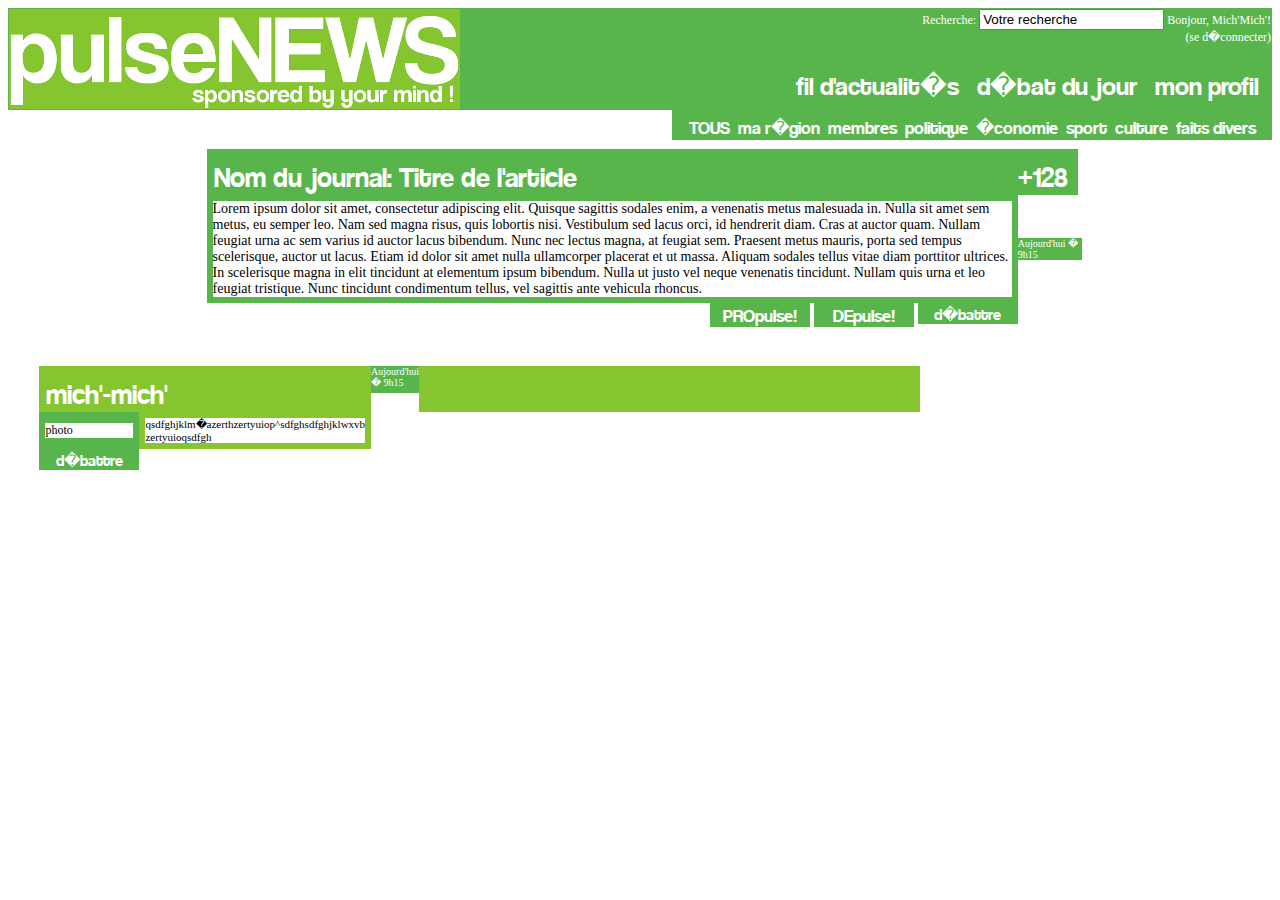
<file: Developpement/modeles/tests/debattre.html>
<DOCTYPE html>
<html lang="fr">

<html>
<link rel="stylesheet" href="style.css" />
<link rel="stylesheet" href="debate.css" />

<link rel="icon" type="image/gif" href="favicon.gif" />
<head>
	<title>pulseNEWS, sponsored by your mind!</title>
</head>
<body>
<div class='header'>
	<table cellspacing="0">
		<td>
				<img style='width: 451px;' src='img/logo_header.png'/>
				
		</td>
		<td style='width: 100%;'>
		</td>
		<td>
				<div class='header_info'>
					Recherche:
					<input name="search" value='Votre recherche'/>
					Bonjour, Mich'Mich'!<br>
					<a href='' style='color: white;'>(se d�connecter)</a><br><br>
					<div class='header_menu'>
						<a href='' style='color: white;'>fil d'actualit�s</a>&nbsp;&nbsp;
						<a href='' style='color: white;'>d�bat du jour</a>&nbsp;&nbsp;
						<a href='' style='color: white;'>mon profil</a>&nbsp;&nbsp;
					</div>
				</div>
		</td>
	</table>
</div>
<div class='news_sort'>
TOUS&nbsp;&nbsp;ma r�gion&nbsp;&nbsp;membres&nbsp;&nbsp;politique&nbsp;&nbsp;�conomie&nbsp;&nbsp;sport&nbsp;&nbsp;culture&nbsp;&nbsp;faits divers
</div>
<br>
<br>
<table>
<td>
	<div class='rss_block'>
		<table>
			
		</table>
	</div>
</td>
<td>
<table cellpadding='0' cellspacing='0' class='post_debates'>
<tr style='height: 32px;'>
	<td rowspan='1'>
	<div class='title_post'>
		&nbsp;Nom du journal: Titre de l'article
	</div>
	</td>

	<td>
		<div class='rate'>+128</div>
	</td>
</tr>
<tr style='background-color: #58b54c;'>
	<td>
		<div class='description'>
		Lorem ipsum dolor sit amet, consectetur adipiscing elit. Quisque sagittis sodales enim, a venenatis metus malesuada in. Nulla sit amet sem metus, eu semper leo. Nam sed magna risus, quis lobortis nisi. Vestibulum sed lacus orci, id hendrerit diam. Cras at auctor quam. Nullam feugiat urna ac sem varius id auctor lacus bibendum. Nunc nec lectus magna, at feugiat sem. Praesent metus mauris, porta sed tempus scelerisque, auctor ut lacus. Etiam id dolor sit amet nulla ullamcorper placerat et ut massa. Aliquam sodales tellus vitae diam porttitor ultrices. In scelerisque magna in elit tincidunt at elementum ipsum bibendum. Nulla ut justo vel neque venenatis tincidunt. Nullam quis urna et leo feugiat tristique. Nunc tincidunt condimentum tellus, vel sagittis ante vehicula rhoncus. 
		</div>
	</td>



	<td style='background-color: white;'>
		<div class='date_news'>
		Aujourd'hui � 9h15
		</div>
		
	</td>

</tr>
<tr>
<td>
<a href=''><div class='comment_button'>d�battre</div></a>
<div style='float: right; width: 5%px;'>&nbsp;</div>
<a href=''><div class='rate_button'>DEpulse!</div></a>
<div style='float: right; width: 5%px;'>&nbsp;</div>
<a href=''><div class='rate_button'>PROpulse!</div></a>
</td>
</tr>
</table>


	</table>
</div>

<table>
<td>
	<div class='rss_block'>
		<table>
			
		</table>
	</div>
</td>
<td>
<table cellpadding='0' cellspacing='0' class='comment_debates'>
<tr style='height: 32px;'>
	<td rowspan='1'>
	<div class='title_comment'>
		&nbsp;mich'-mich'
	</div>
	</td>

	<td>
		<td style='background-color: white;'>
		<div class='date_comments'>
		Aujourd'hui � 9h15
		</div>
	</td>
</tr>
<tr style='background-color: #58b54c;'>
	<td>
		<div class="user_picture">photo</div>
	</td>
	<td>
		<div class='description_comment'>
		
		qsdfghjklm�azerthzertyuiop^sdfghsdfghjklwxvb zertyuioqsdfgh
		</div>
	</td>



		
	</td>

</tr>
<tr>
<td>
<a href=''><div class='comment_button'>d�battre</div></a>
<div style='float: right; width: 5%px;'>&nbsp;</div>

</td>
</tr>
</table>
</body>
</html>
</body>
</html>
</file>
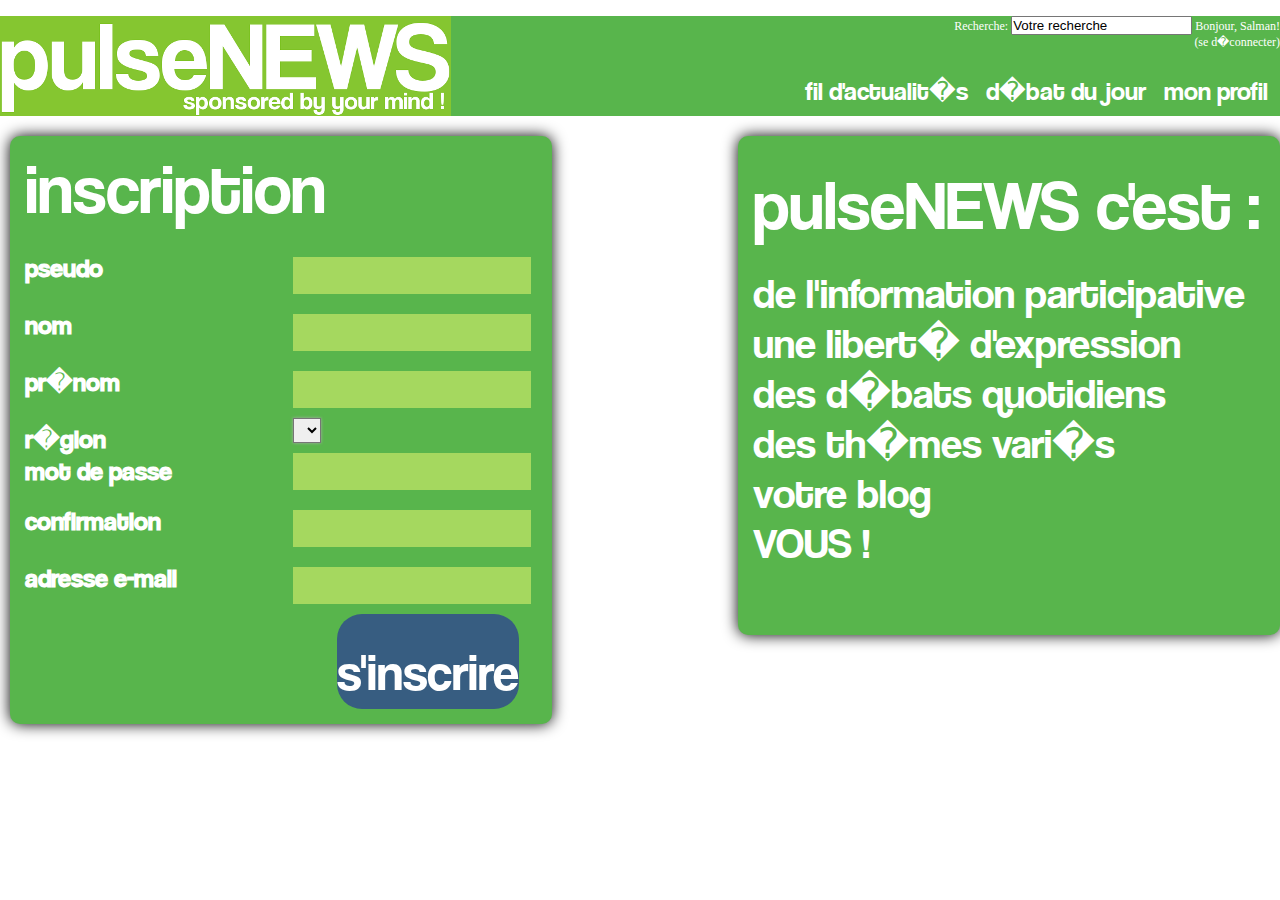
<file: Developpement/modeles/tests/inscription.html>
/* Salman ALAMDAR
	Page d'inscription
	11/04/12 */


<DOCTYPE html>
<html lang="fr">

<html>

<head>
	<title>pulseNEWS, sponsored by your mind!</title>
	<link rel="stylesheet" href="style.css" />
	<link rel="stylesheet" href="inscription.css" />
	<link rel="icon" type="image/gif" href="favicon.gif" />
</head>
<body>
<div class='header'>
	<table cellspacing="0">
		<td>
				<img style='width: 451px;' src='img/logo_header.png'/>
				
		</td>
		<td style='width: 100%;'>
		</td>
		<td>
				<div class='header_info'>
					Recherche:
					<input name="search" value='Votre recherche'/>
					Bonjour, Salman!<br>
					<a href='' style='color: white;'>(se d�connecter)</a><br><br>
					<div class='header_menu'>
						<a href='' style='color: white;'>fil d'actualit�s</a>&nbsp;&nbsp;
						<a href='' style='color: white;'>d�bat du jour</a>&nbsp;&nbsp;
						<a href='' style='color: white;'>mon profil</a>&nbsp;&nbsp;
					</div>
				</div>
		</td>
	</table>
</div>

<form id='start' action='inscription.php' method='post'>
<br>
<span id='title'>inscription</span></br>
<br><br>
<br>
<br>
<label for='name'>pseudo</label>
<input id='name' type='text' name='pseudo' VALUE =''>
<br>
<label for='name'>nom</label>
<input id='name' type='text' name='surname' VALUE =''>

<br>
<label for='name'>pr�nom</label>
<input id='name' type='text' name='firstname' VALUE =''>
<br>
<label for='name'>r�gion</label>
<SELECT id='name' name='areaname'></SELECT>
<br>

<label for='password'>mot de passe</label>
<input id='password' type='password' name='password'/>

<br>
<label for='password'>confirmation</label>
<input id='password' type='password' name='confirmpassword'/>

<br>
<label for='name'>adresse e-mail</label>
<input id='name' type='text' name='mail' VALUE =''/>
<br>
<input type="submit" value="s'inscrire"/>

</form>

<pre id='block'>
<br>
<span id='title'>pulseNEWS c'est :</span>
<br><br>
<span id='texte'>
de l'information participative<br>
une libert� d'expression<br>
des d�bats quotidiens<br>
des th�mes vari�s<br>
votre blog<br>
VOUS !<br>
</span>

</body>
</html>
</file>
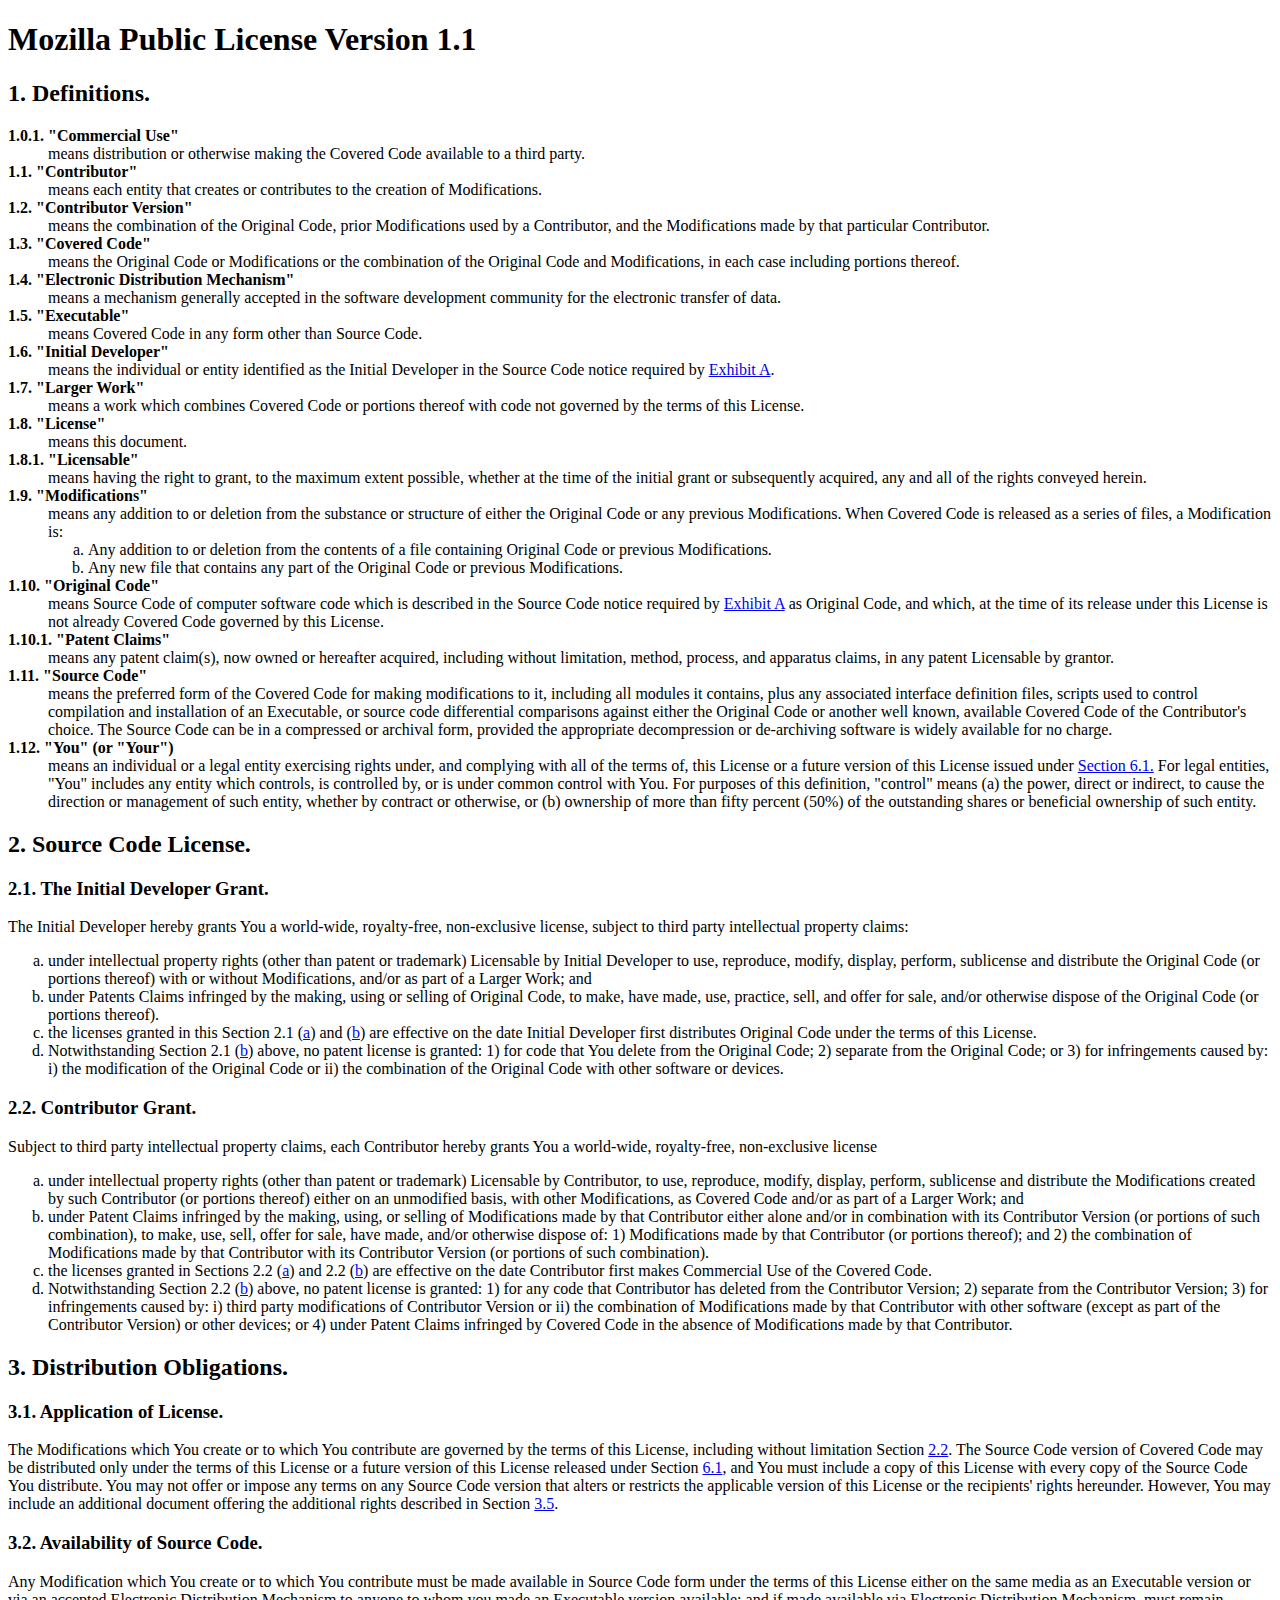
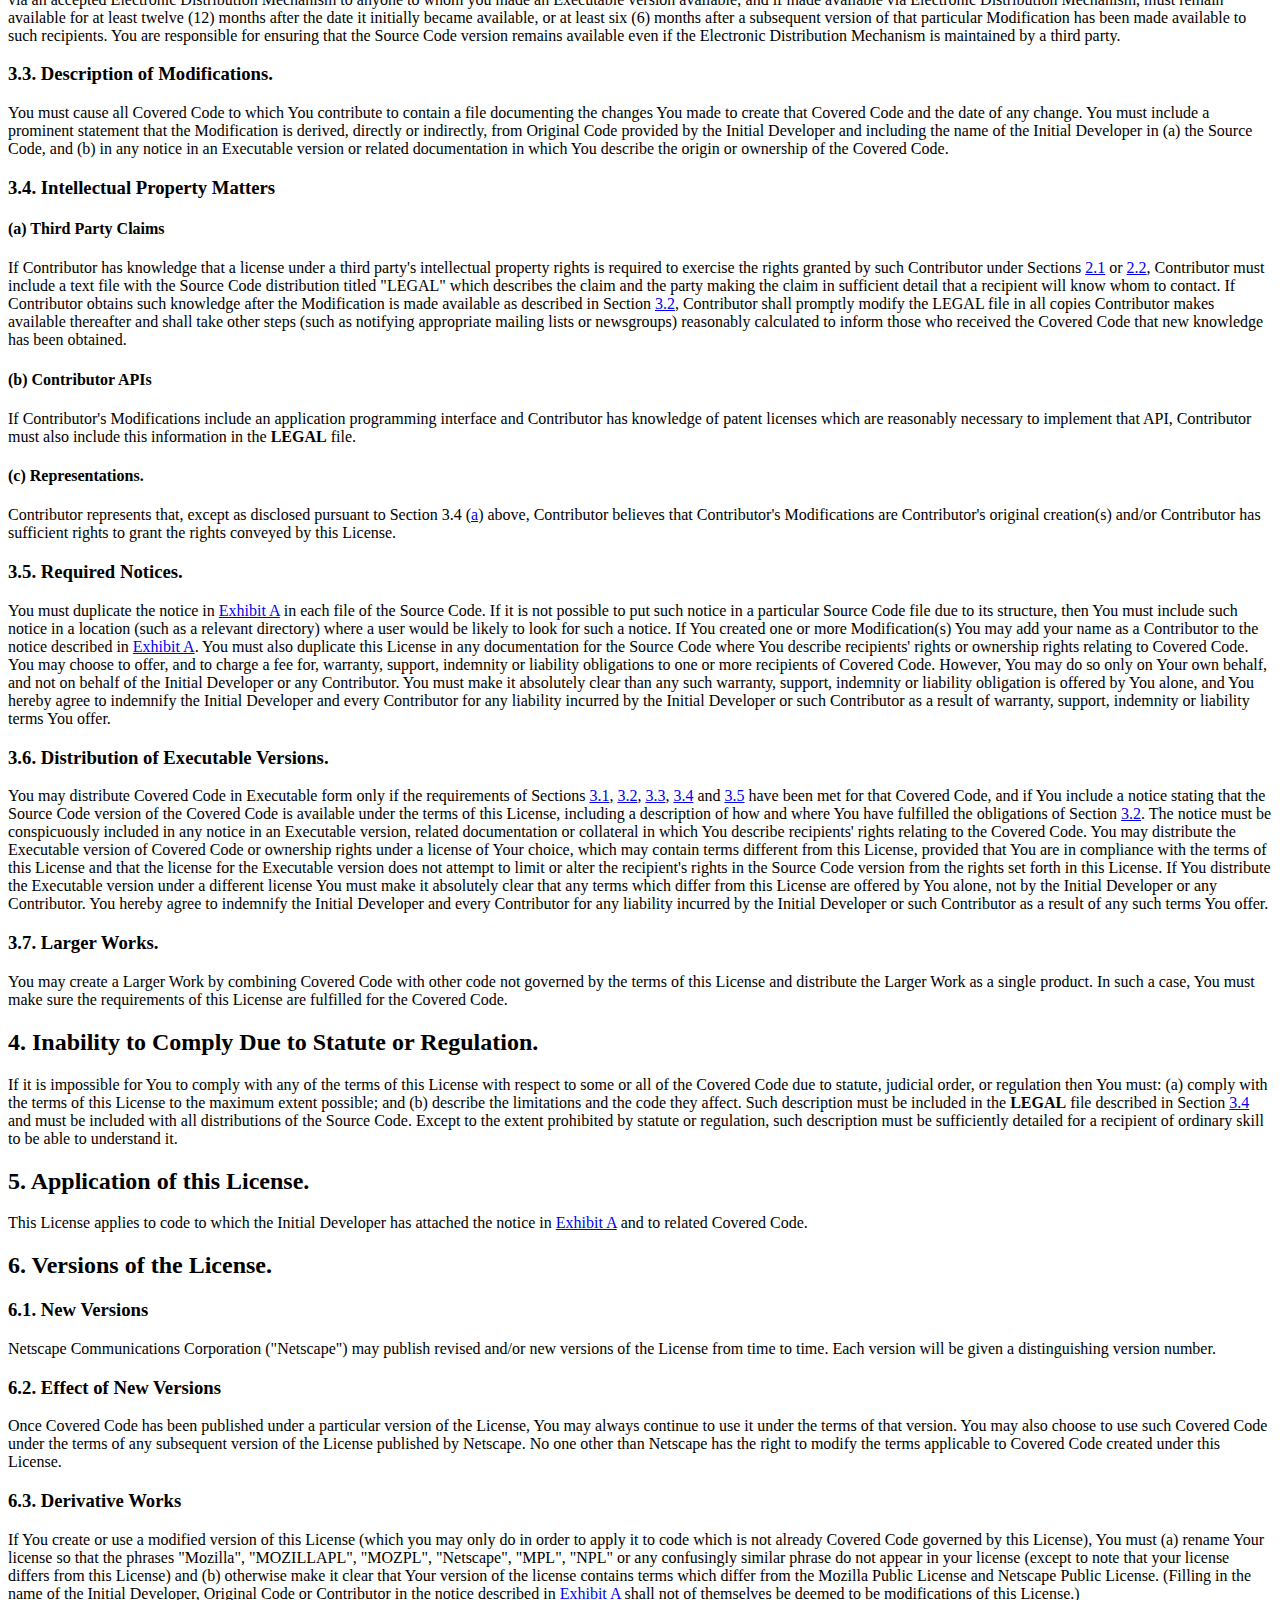
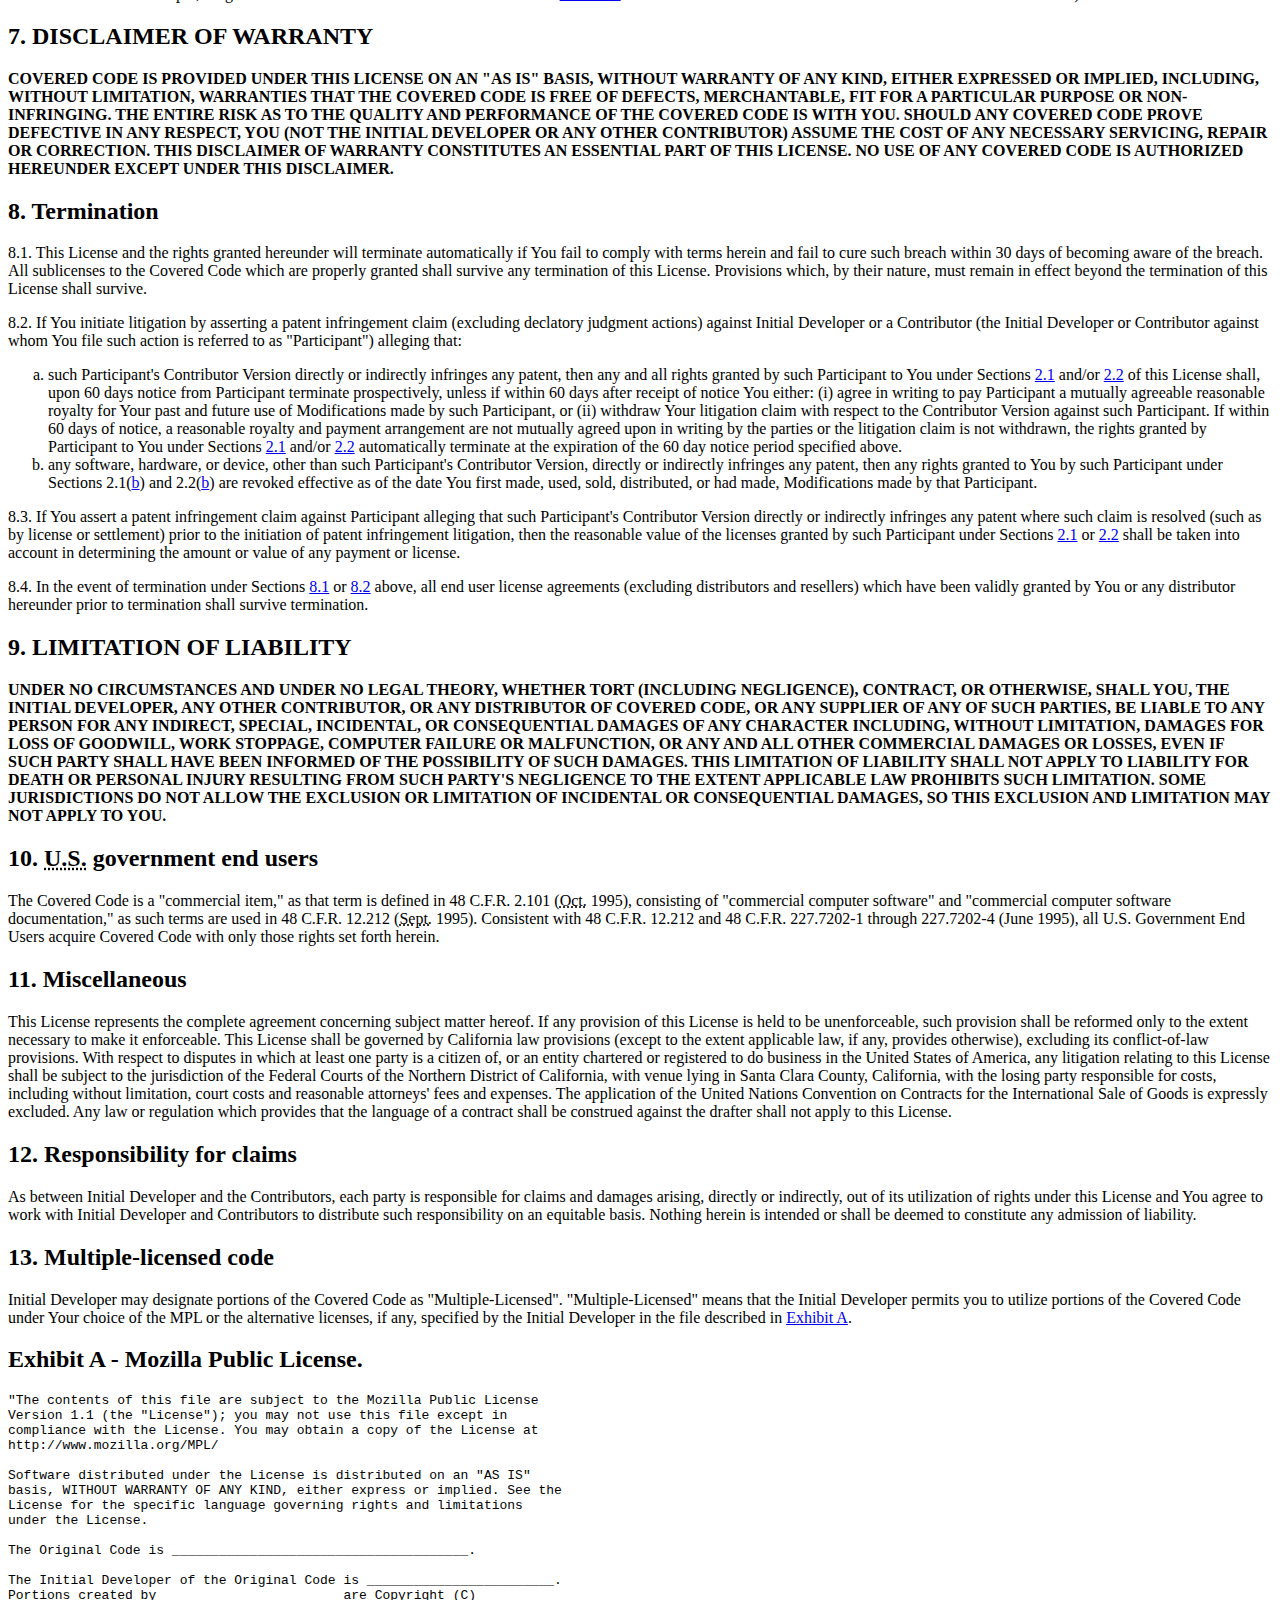
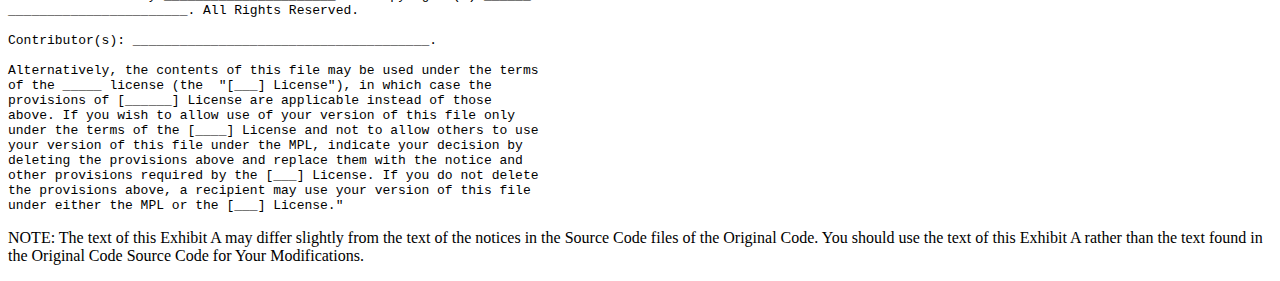
<file: Developpement/tests/rsslib/MPL-1.1.html>
<!DOCTYPE HTML PUBLIC "-//W3C//DTD HTML 4.01 Transitional//EN" "http://www.w3.org/TR/html4/loose.dtd">
<html lang="en"><head><meta http-equiv="Content-Type" content="text/html; charset=UTF-8"><title>Mozilla Public License version 1.1</title><meta name="robots" content="none"><style type="text/css">
  .very-strong{
   text-transform:uppercase;
  }
  dt{
   font-weight:bold;
  }
  dd p{
   margin:0;
  }
 </style></head><body>
 <h1>Mozilla Public License Version 1.1</h1>
 <h2 id="section-1">1. Definitions.</h2>
 <dl><dt id="section-1.0.1">1.0.1. "Commercial Use"
  </dt><dd>means distribution or otherwise making the Covered Code available to a third party.
  </dd><dt id="section-1.1">1.1. "Contributor"
  </dt><dd>means each entity that creates or contributes to the creation of Modifications.
  </dd><dt id="section-1.2">1.2. "Contributor Version"
  </dt><dd>means the combination of the Original Code, prior Modifications used by a Contributor,
   and the Modifications made by that particular Contributor.
  </dd><dt id="section-1.3">1.3. "Covered Code"
  </dt><dd>means the Original Code or Modifications or the combination of the Original Code and
   Modifications, in each case including portions thereof.
  </dd><dt id="section-1.4">1.4. "Electronic Distribution Mechanism"
  </dt><dd>means a mechanism generally accepted in the software development community for the
   electronic transfer of data.
  </dd><dt id="section-1.5">1.5. "Executable"
  </dt><dd>means Covered Code in any form other than Source Code.
  </dd><dt id="section-1.6">1.6. "Initial Developer"
  </dt><dd>means the individual or entity identified as the Initial Developer in the Source Code
   notice required by <a href="#exhibit-a">Exhibit A</a>.
  </dd><dt id="section-1.7">1.7. "Larger Work"
  </dt><dd>means a work which combines Covered Code or portions thereof with code not governed
   by the terms of this License.
  </dd><dt id="section-1.8">1.8. "License"
  </dt><dd>means this document.
  </dd><dt id="section-1.8.1">1.8.1. "Licensable"
  </dt><dd>means having the right to grant, to the maximum extent possible, whether at the
   time of the initial grant or subsequently acquired, any and all of the rights
   conveyed herein.
  </dd><dt id="section-1.9">1.9. "Modifications"
  </dt><dd>
   <p>means any addition to or deletion from the substance or structure of either the
    Original Code or any previous Modifications. When Covered Code is released as a
    series of files, a Modification is:
   </p><ol type="a"><li id="section-1.9-a">Any addition to or deletion from the contents of a file
     containing Original Code or previous Modifications.
    </li><li id="section-1.9-b">Any new file that contains any part of the Original Code or
     previous Modifications.
   </li></ol></dd><dt id="section-1.10">1.10. "Original Code"
  </dt><dd>means Source Code of computer software code which is described in the Source Code
   notice required by <a href="#exhibit-a">Exhibit A</a> as Original Code, and which,
   at the time of its release under this License is not already Covered Code governed
   by this License.
  </dd><dt id="section-1.10.1">1.10.1. "Patent Claims"
  </dt><dd>means any patent claim(s), now owned or hereafter acquired, including without
   limitation, method, process, and apparatus claims, in any patent Licensable by
   grantor.
  </dd><dt id="section-1.11">1.11. "Source Code"
  </dt><dd>means the preferred form of the Covered Code for making modifications to it,
   including all modules it contains, plus any associated interface definition files,
   scripts used to control compilation and installation of an Executable, or source
   code differential comparisons against either the Original Code or another well known,
   available Covered Code of the Contributor's choice. The Source Code can be in a
   compressed or archival form, provided the appropriate decompression or de-archiving
   software is widely available for no charge.
  </dd><dt id="section-1.12">1.12. "You" (or "Your")
  </dt><dd>means an individual or a legal entity exercising rights under, and complying with
   all of the terms of, this License or a future version of this License issued under
   <a href="#section-6.1">Section 6.1.</a> For legal entities, "You" includes any entity
   which controls, is controlled by, or is under common control with You. For purposes of
   this definition, "control" means (a) the power, direct or indirect, to cause the
   direction or management of such entity, whether by contract or otherwise, or (b)
   ownership of more than fifty percent (50%) of the outstanding shares or beneficial
   ownership of such entity.
 </dd></dl><h2 id="section-2">2. Source Code License.</h2>
 <h3 id="section-2.1">2.1. The Initial Developer Grant.</h3>
 <p>The Initial Developer hereby grants You a world-wide, royalty-free, non-exclusive
  license, subject to third party intellectual property claims:
 </p><ol type="a"><li id="section-2.1-a">under intellectual property rights (other than patent or
   trademark) Licensable by Initial Developer to use, reproduce, modify, display, perform,
   sublicense and distribute the Original Code (or portions thereof) with or without
   Modifications, and/or as part of a Larger Work; and
  </li><li id="section-2.1-b">under Patents Claims infringed by the making, using or selling
   of Original Code, to make, have made, use, practice, sell, and offer for sale, and/or
   otherwise dispose of the Original Code (or portions thereof).
  </li><li id="section-2.1-c">the licenses granted in this Section 2.1
   (<a href="#section-2.1-a">a</a>) and (<a href="#section-2.1-b">b</a>) are effective on
   the date Initial Developer first distributes Original Code under the terms of this
   License.
  </li><li id="section-2.1-d">Notwithstanding Section 2.1 (<a href="#section-2.1-b">b</a>)
   above, no patent license is granted: 1) for code that You delete from the Original Code;
   2) separate from the Original Code; or 3) for infringements caused by: i) the
   modification of the Original Code or ii) the combination of the Original Code with other
   software or devices.
 </li></ol><h3 id="section-2.2">2.2. Contributor Grant.</h3>
 <p>Subject to third party intellectual property claims, each Contributor hereby grants You
  a world-wide, royalty-free, non-exclusive license
 </p><ol type="a"><li id="section-2.2-a">under intellectual property rights (other than patent or trademark)
   Licensable by Contributor, to use, reproduce, modify, display, perform, sublicense and
   distribute the Modifications created by such Contributor (or portions thereof) either on
   an unmodified basis, with other Modifications, as Covered Code and/or as part of a Larger
   Work; and
  </li><li id="section-2.2-b">under Patent Claims infringed by the making, using, or selling of
   Modifications made by that Contributor either alone and/or in combination with its
   Contributor Version (or portions of such combination), to make, use, sell, offer for
   sale, have made, and/or otherwise dispose of: 1) Modifications made by that Contributor
   (or portions thereof); and 2) the combination of Modifications made by that Contributor
   with its Contributor Version (or portions of such combination).
  </li><li id="section-2.2-c">the licenses granted in Sections 2.2
   (<a href="#section-2.2-a">a</a>) and 2.2 (<a href="#section-2.2-b">b</a>) are effective
   on the date Contributor first makes Commercial Use of the Covered Code.
  </li><li id="section-2.2-d">Notwithstanding Section 2.2 (<a href="#section-2.2-b">b</a>)
   above, no patent license is granted: 1) for any code that Contributor has deleted from
   the Contributor Version; 2) separate from the Contributor Version; 3) for infringements
   caused by: i) third party modifications of Contributor Version or ii) the combination of
   Modifications made by that Contributor with other software (except as part of the
   Contributor Version) or other devices; or 4) under Patent Claims infringed by Covered Code
   in the absence of Modifications made by that Contributor.
 </li></ol><h2 id="section-3">3. Distribution Obligations.</h2>
 <h3 id="section-3.1">3.1. Application of License.</h3>
 <p>The Modifications which You create or to which You contribute are governed by the terms
  of this License, including without limitation Section <a href="#section-2.2">2.2</a>. The
  Source Code version of Covered Code may be distributed only under the terms of this License
  or a future version of this License released under Section <a href="#section-6.1">6.1</a>,
  and You must include a copy of this License with every copy of the Source Code You
  distribute. You may not offer or impose any terms on any Source Code version that alters or
  restricts the applicable version of this License or the recipients' rights hereunder.
  However, You may include an additional document offering the additional rights described in
  Section <a href="#section-3.5">3.5</a>.
 </p><h3 id="section-3.2">3.2. Availability of Source Code.</h3>
 <p>Any Modification which You create or to which You contribute must be made available in
  Source Code form under the terms of this License either on the same media as an Executable
  version or via an accepted Electronic Distribution Mechanism to anyone to whom you made an
  Executable version available; and if made available via Electronic Distribution Mechanism,
  must remain available for at least twelve (12) months after the date it initially became
  available, or at least six (6) months after a subsequent version of that particular
  Modification has been made available to such recipients. You are responsible for ensuring
  that the Source Code version remains available even if the Electronic Distribution
  Mechanism is maintained by a third party.
 </p><h3 id="section-3.3">3.3. Description of Modifications.</h3>
 <p>You must cause all Covered Code to which You contribute to contain a file documenting the
  changes You made to create that Covered Code and the date of any change. You must include a
  prominent statement that the Modification is derived, directly or indirectly, from Original
  Code provided by the Initial Developer and including the name of the Initial Developer in
  (a) the Source Code, and (b) in any notice in an Executable version or related documentation
  in which You describe the origin or ownership of the Covered Code.
 </p><h3 id="section-3.4">3.4. Intellectual Property Matters</h3>
 <h4 id="section-3.4-a">(a) Third Party Claims</h4>
 <p>If Contributor has knowledge that a license under a third party's intellectual property
  rights is required to exercise the rights granted by such Contributor under Sections
  <a href="#section-2.1">2.1</a> or <a href="#section-2.2">2.2</a>, Contributor must include a
  text file with the Source Code distribution titled "LEGAL" which describes the claim and the
  party making the claim in sufficient detail that a recipient will know whom to contact. If
  Contributor obtains such knowledge after the Modification is made available as described in
  Section <a href="#section-3.2">3.2</a>, Contributor shall promptly modify the LEGAL file in
  all copies Contributor makes available thereafter and shall take other steps (such as
  notifying appropriate mailing lists or newsgroups) reasonably calculated to inform those who
  received the Covered Code that new knowledge has been obtained.
 </p><h4 id="section-3.4-b">(b) Contributor APIs</h4>
 <p>If Contributor's Modifications include an application programming interface and Contributor
  has knowledge of patent licenses which are reasonably necessary to implement that
  <abbr>API</abbr>, Contributor must also include this information in the
  <strong class="very-strong">legal</strong> file.
 </p><h4 id="section-3.4-c">(c) Representations.</h4>
 <p>Contributor represents that, except as disclosed pursuant to Section 3.4
  (<a href="#section-3.4-a">a</a>) above, Contributor believes that Contributor's Modifications
  are Contributor's original creation(s) and/or Contributor has sufficient rights to grant the
  rights conveyed by this License.
 </p><h3 id="section-3.5">3.5. Required Notices.</h3>
 <p>You must duplicate the notice in <a href="#exhibit-a">Exhibit A</a> in each file of the
  Source Code. If it is not possible to put such notice in a particular Source Code file due to
  its structure, then You must include such notice in a location (such as a relevant directory)
  where a user would be likely to look for such a notice. If You created one or more
  Modification(s) You may add your name as a Contributor to the notice described in
  <a href="#exhibit-a">Exhibit A</a>. You must also duplicate this License in any documentation
  for the Source Code where You describe recipients' rights or ownership rights relating to
  Covered Code. You may choose to offer, and to charge a fee for, warranty, support, indemnity
  or liability obligations to one or more recipients of Covered Code. However, You may do so
  only on Your own behalf, and not on behalf of the Initial Developer or any Contributor. You
  must make it absolutely clear than any such warranty, support, indemnity or liability
  obligation is offered by You alone, and You hereby agree to indemnify the Initial Developer
  and every Contributor for any liability incurred by the Initial Developer or such Contributor
  as a result of warranty, support, indemnity or liability terms You offer.
 </p><h3 id="section-3.6">3.6. Distribution of Executable Versions.</h3>
 <p>You may distribute Covered Code in Executable form only if the requirements of Sections
  <a href="#section-3.1">3.1</a>, <a href="#section-3.2">3.2</a>,
  <a href="#section-3.3">3.3</a>, <a href="#section-3.4">3.4</a> and
  <a href="#section-3.5">3.5</a> have been met for that Covered Code, and if You include a
  notice stating that the Source Code version of the Covered Code is available under the terms
  of this License, including a description of how and where You have fulfilled the obligations
  of Section <a href="#section-3.2">3.2</a>. The notice must be conspicuously included in any
  notice in an Executable version, related documentation or collateral in which You describe
  recipients' rights relating to the Covered Code. You may distribute the Executable version of
  Covered Code or ownership rights under a license of Your choice, which may contain terms
  different from this License, provided that You are in compliance with the terms of this
  License and that the license for the Executable version does not attempt to limit or alter the
  recipient's rights in the Source Code version from the rights set forth in this License. If
  You distribute the Executable version under a different license You must make it absolutely
  clear that any terms which differ from this License are offered by You alone, not by the
  Initial Developer or any Contributor. You hereby agree to indemnify the Initial Developer and
  every Contributor for any liability incurred by the Initial Developer or such Contributor as
  a result of any such terms You offer.
 </p><h3 id="section-3.7">3.7. Larger Works.</h3>
 <p>You may create a Larger Work by combining Covered Code with other code not governed by the
  terms of this License and distribute the Larger Work as a single product. In such a case,
  You must make sure the requirements of this License are fulfilled for the Covered Code.
 </p><h2 id="section-4">4. Inability to Comply Due to Statute or Regulation.</h2>
 <p>If it is impossible for You to comply with any of the terms of this License with respect to
  some or all of the Covered Code due to statute, judicial order, or regulation then You must:
  (a) comply with the terms of this License to the maximum extent possible; and (b) describe
  the limitations and the code they affect. Such description must be included in the
  <strong class="very-strong">legal</strong> file described in Section
  <a href="#section-3.4">3.4</a> and must be included with all distributions of the Source Code.
  Except to the extent prohibited by statute or regulation, such description must be
  sufficiently detailed for a recipient of ordinary skill to be able to understand it.
 </p><h2 id="section-5">5. Application of this License.</h2>
 <p>This License applies to code to which the Initial Developer has attached the notice in
  <a href="#exhibit-a">Exhibit A</a> and to related Covered Code.
 </p><h2 id="section-6">6. Versions of the License.</h2>
 <h3 id="section-6.1">6.1. New Versions</h3>
 <p>Netscape Communications Corporation ("Netscape") may publish revised and/or new versions
  of the License from time to time. Each version will be given a distinguishing version number.
 </p><h3 id="section-6.2">6.2. Effect of New Versions</h3>
 <p>Once Covered Code has been published under a particular version of the License, You may
  always continue to use it under the terms of that version. You may also choose to use such
  Covered Code under the terms of any subsequent version of the License published by Netscape.
  No one other than Netscape has the right to modify the terms applicable to Covered Code
  created under this License.
 </p><h3 id="section-6.3">6.3. Derivative Works</h3>
 <p>If You create or use a modified version of this License (which you may only do in order to
 apply it to code which is not already Covered Code governed by this License), You must (a)
 rename Your license so that the phrases "Mozilla", "MOZILLAPL", "MOZPL", "Netscape", "MPL",
 "NPL" or any confusingly similar phrase do not appear in your license (except to note that
 your license differs from this License) and (b) otherwise make it clear that Your version of
 the license contains terms which differ from the Mozilla Public License and Netscape Public
 License. (Filling in the name of the Initial Developer, Original Code or Contributor in the
 notice described in <a href="#exhibit-a">Exhibit A</a> shall not of themselves be deemed to
 be modifications of this License.)
 </p><h2 id="section-7">7. <strong class="very-strong">Disclaimer of warranty</strong></h2>
 <p><strong class="very-strong">Covered code is provided under this license on an "as is"
  basis, without warranty of any kind, either expressed or implied, including, without
  limitation, warranties that the covered code is free of defects, merchantable, fit for a
  particular purpose or non-infringing. The entire risk as to the quality and performance of
  the covered code is with you. Should any covered code prove defective in any respect, you
  (not the initial developer or any other contributor) assume the cost of any necessary
  servicing, repair or correction. This disclaimer of warranty constitutes an essential part
  of this license. No use of any covered code is authorized hereunder except under this
  disclaimer.</strong>
 </p><h2 id="section-8">8. Termination</h2>
 <p id="section-8.1">8.1. This License and the rights granted hereunder will terminate
  automatically if You fail to comply with terms herein and fail to cure such breach
  within 30 days of becoming aware of the breach. All sublicenses to the Covered Code which
  are properly granted shall survive any termination of this License. Provisions which, by
  their nature, must remain in effect beyond the termination of this License shall survive.
 </p><p id="section-8.2">8.2. If You initiate litigation by asserting a patent infringement
  claim (excluding declatory judgment actions) against Initial Developer or a Contributor
  (the Initial Developer or Contributor against whom You file such action is referred to
  as "Participant") alleging that:
 </p><ol type="a"><li id="section-8.2-a">such Participant's Contributor Version directly or indirectly
   infringes any patent, then any and all rights granted by such Participant to You under
   Sections <a href="#section-2.1">2.1</a> and/or <a href="#section-2.2">2.2</a> of this
   License shall, upon 60 days notice from Participant terminate prospectively, unless if
   within 60 days after receipt of notice You either: (i) agree in writing to pay
   Participant a mutually agreeable reasonable royalty for Your past and future use of
   Modifications made by such Participant, or (ii) withdraw Your litigation claim with
   respect to the Contributor Version against such Participant. If within 60 days of
   notice, a reasonable royalty and payment arrangement are not mutually agreed upon in
   writing by the parties or the litigation claim is not withdrawn, the rights granted by
   Participant to You under Sections <a href="#section-2.1">2.1</a> and/or
   <a href="#section-2.2">2.2</a> automatically terminate at the expiration of the 60 day
   notice period specified above.
  </li><li id="section-8.2-b">any software, hardware, or device, other than such Participant's
   Contributor Version, directly or indirectly infringes any patent, then any rights
   granted to You by such Participant under Sections 2.1(<a href="#section-2.1-b">b</a>)
   and 2.2(<a href="#section-2.2-b">b</a>) are revoked effective as of the date You first
   made, used, sold, distributed, or had made, Modifications made by that Participant.
 </li></ol><p id="section-8.3">8.3. If You assert a patent infringement claim against Participant
  alleging that such Participant's Contributor Version directly or indirectly infringes
  any patent where such claim is resolved (such as by license or settlement) prior to the
  initiation of patent infringement litigation, then the reasonable value of the licenses
  granted by such Participant under Sections <a href="#section-2.1">2.1</a> or
  <a href="#section-2.2">2.2</a> shall be taken into account in determining the amount or
  value of any payment or license.
 </p><p id="section-8.4">8.4. In the event of termination under Sections
  <a href="#section-8.1">8.1</a> or <a href="#section-8.2">8.2</a> above, all end user
  license agreements (excluding distributors and resellers) which have been validly
  granted by You or any distributor hereunder prior to termination shall survive
  termination.
 </p><h2 id="section-9">9. <strong class="very-strong">Limitation of liability</strong></h2>
 <p><strong class="very-strong">Under no circumstances and under no legal theory, whether
  tort (including negligence), contract, or otherwise, shall you, the initial developer,
  any other contributor, or any distributor of covered code, or any supplier of any of
  such parties, be liable to any person for any indirect, special, incidental, or
  consequential damages of any character including, without limitation, damages for loss
  of goodwill, work stoppage, computer failure or malfunction, or any and all other
  commercial damages or losses, even if such party shall have been informed of the
  possibility of such damages. This limitation of liability shall not apply to liability
  for death or personal injury resulting from such party's negligence to the extent
  applicable law prohibits such limitation. Some jurisdictions do not allow the exclusion
  or limitation of incidental or consequential damages, so this exclusion and limitation
  may not apply to you.</strong>
 </p><h2 id="section-10">10. <abbr title="United States">U.S.</abbr> government end users</h2>
 <p>The Covered Code is a "commercial item," as that term is defined in 48
  <abbr>C.F.R.</abbr> 2.101 (<abbr title="October">Oct.</abbr> 1995), consisting of
  "commercial computer software" and "commercial computer software documentation," as such
  terms are used in 48 <abbr>C.F.R.</abbr> 12.212 (<abbr title="September">Sept.</abbr>
  1995). Consistent with 48 <abbr>C.F.R.</abbr> 12.212 and 48 <abbr>C.F.R.</abbr>
  227.7202-1 through 227.7202-4 (June 1995), all <abbr>U.S.</abbr> Government End Users
  acquire Covered Code with only those rights set forth herein.
 </p><h2 id="section-11">11. Miscellaneous</h2>
 <p>This License represents the complete agreement concerning subject matter hereof. If
  any provision of this License is held to be unenforceable, such provision shall be
  reformed only to the extent necessary to make it enforceable. This License shall be
  governed by California law provisions (except to the extent applicable law, if any,
  provides otherwise), excluding its conflict-of-law provisions. With respect to
  disputes in which at least one party is a citizen of, or an entity chartered or
  registered to do business in the United States of America, any litigation relating to
  this License shall be subject to the jurisdiction of the Federal Courts of the
  Northern District of California, with venue lying in Santa Clara County, California,
  with the losing party responsible for costs, including without limitation, court
  costs and reasonable attorneys' fees and expenses. The application of the United
  Nations Convention on Contracts for the International Sale of Goods is expressly
  excluded. Any law or regulation which provides that the language of a contract
  shall be construed against the drafter shall not apply to this License.
 </p><h2 id="section-12">12. Responsibility for claims</h2>
 <p>As between Initial Developer and the Contributors, each party is responsible for
  claims and damages arising, directly or indirectly, out of its utilization of rights
  under this License and You agree to work with Initial Developer and Contributors to
  distribute such responsibility on an equitable basis. Nothing herein is intended or
  shall be deemed to constitute any admission of liability.
 </p><h2 id="section-13">13. Multiple-licensed code</h2>
 <p>Initial Developer may designate portions of the Covered Code as
  "Multiple-Licensed". "Multiple-Licensed" means that the Initial Developer permits
  you to utilize portions of the Covered Code under Your choice of the <abbr>MPL</abbr>
  or the alternative licenses, if any, specified by the Initial Developer in the file
  described in <a href="#exhibit-a">Exhibit A</a>.
 </p><h2 id="exhibit-a">Exhibit A - Mozilla Public License.</h2>
 <pre>"The contents of this file are subject to the Mozilla Public License
Version 1.1 (the "License"); you may not use this file except in
compliance with the License. You may obtain a copy of the License at
http://www.mozilla.org/MPL/

Software distributed under the License is distributed on an "AS IS"
basis, WITHOUT WARRANTY OF ANY KIND, either express or implied. See the
License for the specific language governing rights and limitations
under the License.

The Original Code is ______________________________________.

The Initial Developer of the Original Code is ________________________.
Portions created by ______________________ are Copyright (C) ______
_______________________. All Rights Reserved.

Contributor(s): ______________________________________.

Alternatively, the contents of this file may be used under the terms
of the _____ license (the  "[___] License"), in which case the
provisions of [______] License are applicable instead of those
above. If you wish to allow use of your version of this file only
under the terms of the [____] License and not to allow others to use
your version of this file under the MPL, indicate your decision by
deleting the provisions above and replace them with the notice and
other provisions required by the [___] License. If you do not delete
the provisions above, a recipient may use your version of this file
under either the MPL or the [___] License."</pre>
 <p>NOTE: The text of this Exhibit A may differ slightly from the text of
  the notices in the Source Code files of the Original Code. You should
  use the text of this Exhibit A rather than the text found in the
  Original Code Source Code for Your Modifications.
</p><div id="pasf">
<script type="text/javascript">
var gaJsHost = (("https:" == document.location.protocol) ? "https://ssl." : "http://www.");
document.write(unescape("%3Cscript src='" + gaJsHost + "google-analytics.com/ga.js' type='text/javascript'%3E%3C/script%3E"));
</script><script type="text/javascript">
try {
var pageTracker = _gat._getTracker("UA-6574971-1");
pageTracker._trackPageview();
} catch(err) {}
</script></div></body></html>
</file>
<file: Developpement/modeles/tests/style.css>
/* Par Michel GILLE le 11/04/12 */
@font-face 
{
	font-family: 'coolvetica_rg';
	src: url('fonts/coolvetica_rg.ttf') format('truetype');
}
body
{
	background-color: white;
	font-family: 'Calibri';
}
a
{
	text-decoration: none;
	color: none;
}
.header
{
	background-color: #58b54c;
	width: 100%;
}
.header_info
{
	font-size: 12px;
	color: white;
	height: 100px;
	width: 600px;
	text-align: right;
}
.header_menu
{
	font-size: 26px;
	font-family: 'coolvetica_rg';
}


.news_sort
{
	float: right;
	background-color: #58b54c;
	color: white;
	font-size: 18px;
	font-family: 'coolvetica_rg';
	text-align: center;
	width: 600px;
	height: 30px;
}
.post_news
{
	height: 50%;
	width: 85%;
	margin: auto;

}
.title_post
{
	background-color: #58b54c;
	width: 100%;
	color: white;
	font-family: 'coolvetica_rg';
	font-size: 28px;
}
.rate
{
	background-color: #58b54c;
	width: 60px;
	color: white;
	font-family: 'coolvetica_rg';
	font-size: 28px;
}
.description
{
	border-color:#58b54c;
	border-width:6;
	border-style:solid;
	background-color: white;
	font-size: 14px;
}
.date_news
{
	background-color: #58b54c;
	color: white;
	font-size: 10px;
	height: 100%;
}
.rss_block
{
	width: 100%;
	height: 100%;
}
.block_title
{
	background-color: #58b54c;
	color: white;
	font-family: 'coolvetica_rg';
	font-size: 24px;
	width: 120px;
}
.block_content
{
	font-size: 14px;
	border-color:#58b54c;
	border-width:6;
	border-style:solid;
	background-color: white;
}
.pulse_button
{
	float: right;
	color: white;
	background-color: #58b54c;
	font-family: 'coolvetica_rg';
	width: 35px;
	font-size: 14px;
}
.block_title_right
{
	background-color: #58b54c;
	color: white;
	font-family: 'coolvetica_rg';
	font-size: 24px;
	text-align: right;
}
.block_content_right
{
	font-size: 14px;
	border-color:#58b54c;
	border-width:6;
	border-style:solid;
	background-color: white;
}
.pulse_button_right
{
	float: right;
	color: white;
	background-color: #58b54c;
	font-family: 'coolvetica_rg';
	width: 35px;
	font-size: 14px;
}
.rate_button
{
	float: right;
	color: white;
	font-family: 'coolvetica_rg';
	background-color: #58b54c;
	text-align: center;
	width: 100px;
	margin-top: -5px;
	font-size: 18px;
}
.rate_button:hover
{
	color:#fffd55;
	margin-top: -6px;
}
.comment_button
{
	float: right;
	color: white;
	font-family: 'coolvetica_rg';
	background-color: #58b54c;
	text-align: center;
	width: 100px;
	margin-top: -5px;
	font-size: 16px;
}
.comment_button:hover
{
	color:#fffd55;
	margin-top: -6px;
}
</file>
<file: Developpement/modeles/tests/debate.css>
.post_debates
{
	border-radius: 5px 5px 5px 5px;
	width: 70%;
	margin: auto;
}

.comment_debates
{
	border-radius: 5px 5px 5px 5px;
	height: 81px;
    left: 4%;
    position: relative;
    top:33px;
    width: 30%;

}
.date_comments
{
	margin-top: -19px;
	background-color: #58b54c;
	color: white;
	font-size: 10px;
	height: 60%;
}

.title_comment
 {
    background-color: #85C630;
    color: white;
    font-family: 'coolvetica_rg';
    font-size: 28px;
    width: 881%;
}

.user_picture
{
background-color: white;
	
	

	
	border-color:#58b54c;
	border-width:6;
	border-style:solid;
	background-color: white;
	font-size: 12px;
}

.description_comment {

    background-color: white;
    border-color: #85C630;
    border-style: solid;
    border-width: 6px;
    font-size: 11px;
}
</file>
<file: Developpement/modeles/tests/inscription.css>
/* Par Salman ALAMDAR et Michel GILLE le 11/04/12 */
body,div,dl,dt,dd,ul,ol,li,h1,h2,h3,h4,h5,h6,pre,form,fieldset,input,textarea,p,blockquote,th,td{ margin:0; padding:0;}
table{ border-collapse:collapse; border-spacing:0;}
fieldset,img{ border:0;}
address,caption,cite,code,dfn,th,var{ font-style:normal; font-weight:normal;}
ol,ul{ list-style:none;}
caption,th{ text-align:left;}
h1,h2,h3,h4,h5,h6{ font-size:100%; font-weight:normal;}
q:before,q:after{ content:'';}
abbr,acronym{ border:0;}

html {
	overflow:-moz-scrollbars-vertical;
}
body{
	color:white;
	font-size:12px;
	line-height:16px;
}

form{
	float: left;
	background:#58b54c; /* Firefox */
	-moz-border-radius:10px;
	-webkit-border-radius:10px;
	-moz-box-shadow:0 0 15px black;
	-webkit-box-shadow:0 0 15px black;
	margin-top: 20px;
	margin-left: 10px;
	padding:15px;
	width: 40%;
}
#block{
	float: right;
	background:#58b54c; /* Firefox */
	font-family: 'coolvetica_rg';
	-moz-border-radius:10px;
	-webkit-border-radius:10px;
	-moz-box-shadow:0 0 15px black;
	-webkit-box-shadow:0 0 15px black;
	margin-top: 20px;
	margin-left: 10px;
	padding:15px;
	width: 40%;
}
#title
{
	margin-top: 50px;
	font-size: 70px;
	font-family: 'coolvetica_rg';
}
#texte
{
	line-height: 25px;
	font-size: 42px;
	font-family: 'coolvetica_rg';
	
}
h1{
	border-bottom:1px solid #ccc;
	font-size:11px;
	font-weight:bold;
	letter-spacing:2px;
	margin-bottom:46px;
	text-transform:uppercase;
}

form p:last-child{ /* S�lecteur avanc� pour s�lectionner le dernier paragraphe du formulaire */
	margin-bottom:0;
}
label{
	cursor:pointer;
	display:block;
	float:left;
	font-size:26px;
	font-weight:bold;
	line-height: 32px;
	margin-bottom:0px;
	width:268px;
	font-family: 'coolvetica_rg';
}
form label:hover{
	color:#fffd55;
}
form label:hover:after{
	content:" �";
}
input[type=text],
input[type=password]{
	background:#a5d85f; /* Firefox */
	border:0px;
	font-size: 22px;
	font-family:'coolvetica_rg';
	margin-bottom: 10px;
	margin-top: 10px;
}
input[type=text]:focus,
input[type=password]:focus{
	border-color:#093c75;
	-moz-box-shadow:0 0 3px #58b54c;
	-webkit-box-shadow:0 0 3px #58b54c;
	outline:none; /* Pour enlever le contour jaune lorsque l'on s�lectionne un input dans Chrome */
}
select{
	cursor:pointer;
	padding:3px;
	-moz-box-shadow:0 0 3px #aaa;
	-webkit-box-shadow:0 0 3px #aaa;
}
select:active,
select:focus{
	border:1px solid #093c75;
	-moz-box-shadow:0 0 3px #0459b7;
	-webkit-box-shadow:0 0 3px #0459b7;
	outline:none;
}
input[type=submit],
a.submit{
	background-color:#375D81;
	border:0px;
	-moz-border-radius:25px;
	-webkit-border-radius:25px;
	color:#fff;
	cursor:pointer;
	font-family: 'coolvetica_rg';
	font-size:52px;
	margin-left: 61%;
	padding: 5px 0px;
	text-decoration:none;
}
input[type=submit]:hover,
a.submit:hover{
	text-decoration:none;
	color:#fffd55;
}
input[type=submit]:active,
input[type=submit]:focus,
a.submit:active,
a.submit:focus{
	background:green;
	border-color:#093c75;
	outline:none;
}
#options{
	margin-bottom:20px;
}
#options p{
	display:none;
}
#options .show{
	display:block;
}
#options:target .show{
	display:none;
}
#options {
	display:none;
}
#options:target{
	display:block;
}
#options:target p{
	display:block;
}

#finish:target{
	display:block;
}
#credits{
	font-size:11px;
	margin-top:20px;
	text-align:center;
}
</file>
